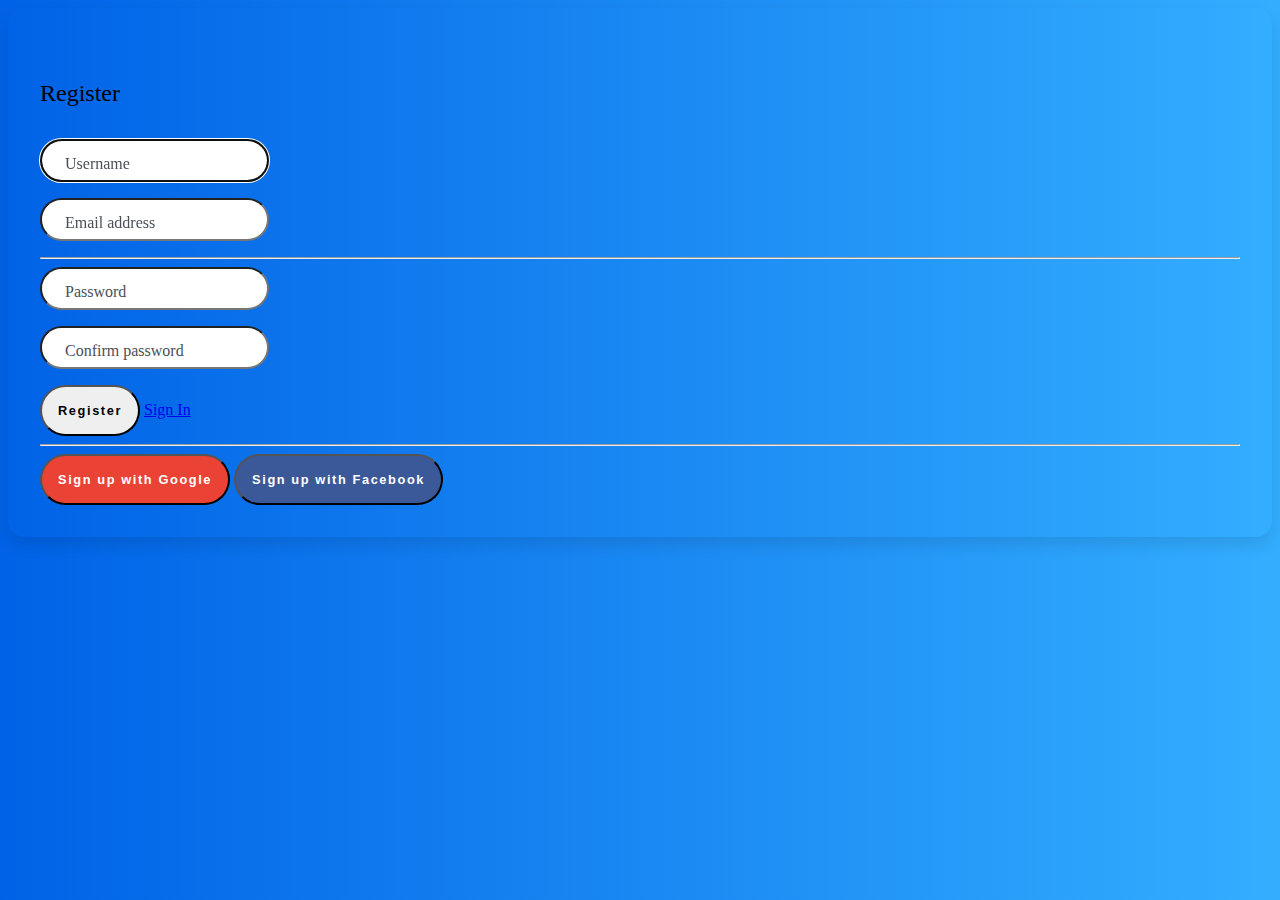
<file: login.html>
<!DOCTYPE html>
<html lang="en">
<head>
    <meta charset="UTF-8">
    <meta http-equiv="X-UA-Compatible" content="IE=edge">
    <meta name="viewport" content="width=device-width, initial-scale=1.0">
    <link rel="stylesheet" href="style.css">
    
    <title>Document</title>
</head>
<body>
    <div class="container">
		<div class="row">
		  <div class="col-lg-10 col-xl-9 mx-auto">
			<div class="card card-signin flex-row my-5">
			  <div class="card-img-left d-none d-md-flex">
				 <!-- Background image for card set in CSS! -->
			  </div>
			  <div class="card-body">
				<h5 class="card-title text-center">Register</h5>
				<div id="id01" class="modal">
				<form class="form-signin">
				  <div class="form-label-group">
					<input type="text" id="inputUserame" class="form-control" placeholder="Username" required autofocus>
					<label for="inputUserame">Username</label>
				  </div>
	
				  <div class="form-label-group">
					<input type="email" id="inputEmail" class="form-control" placeholder="Email address" required>
					<label for="inputEmail">Email address</label>
				  </div>
				  
				  <hr>
	
				  <div class="form-label-group">
					<input type="password" id="inputPassword" class="form-control" placeholder="Password" required>
					<label for="inputPassword">Password</label>
				  </div>
				  
				  <div class="form-label-group">
					<input type="password" id="inputConfirmPassword" class="form-control" placeholder="Password" required>
					<label for="inputConfirmPassword">Confirm password</label>
				  </div>
	
				  <button class="btn btn-lg btn-primary btn-block text-uppercase" type="submit">Register</button>
				  <a class="d-block text-center mt-2 small" href="#">Sign In</a>
				  <hr class="my-4">
				  <button class="btn btn-lg btn-google btn-block text-uppercase" type="submit"><i class="fab fa-google mr-2"></i> Sign up with Google</button>
				  <button class="btn btn-lg btn-facebook btn-block text-uppercase" type="submit"><i class="fab fa-facebook-f mr-2"></i> Sign up with Facebook</button>
				</form>
			</div>
			  </div>
			</div>
		  </div>
		</div>
	  </div>
	  <script> 
        var modal = document.getElementById('id01'); 
        window.onclick = function(event) { 
            if (event.target == modal) { 
                modal.style.display = "none"; 
            } 
        } 
    </script> 
</body>
</html>
</file>
<file: style.css>
:root {
	--input-padding-x: 1.5rem;
	--input-padding-y: .75rem;
  }
  
  body {
	background: #007bff;
	background: linear-gradient(to right, #0062E6, #33AEFF);
  }
  
  .card-signin {
	border: 0;
	border-radius: 1rem;
	box-shadow: 0 0.5rem 1rem 0 rgba(0, 0, 0, 0.1);
	overflow: hidden;
  }
  
  .card-signin .card-title {
	margin-bottom: 2rem;
	font-weight: 300;
	font-size: 1.5rem;
  }
  
  .card-signin .card-img-left {
	width: 45%;
	/* Link to your background image using in the property below! */
	background: scroll center url('https://source.unsplash.com/WEQbe2jBg40/414x512');
	background-size: cover;
  }
  
  .card-signin .card-body {
	padding: 2rem;
  }
  
  .form-signin {
	width: 100%;
  }
  
  .form-signin .btn {
	font-size: 80%;
	border-radius: 5rem;
	letter-spacing: .1rem;
	font-weight: bold;
	padding: 1rem;
	transition: all 0.2s;
  }
  
  .form-label-group {
	position: relative;
	margin-bottom: 1rem;
  }
  
  .form-label-group input {
	height: auto;
	border-radius: 2rem;
  }
  
  .form-label-group>input,
  .form-label-group>label {
	padding: var(--input-padding-y) var(--input-padding-x);
  }
  
  .form-label-group>label {
	position: absolute;
	top: 0;
	left: 0;
	display: block;
	width: 100%;
	margin-bottom: 0;
	/* Override default `<label>` margin */
	line-height: 1.5;
	color: #495057;
	border: 1px solid transparent;
	border-radius: .25rem;
	transition: all .1s ease-in-out;
  }
  
  .form-label-group input::-webkit-input-placeholder {
	color: transparent;
  }
  
  .form-label-group input:-ms-input-placeholder {
	color: transparent;
  }
  
  .form-label-group input::-ms-input-placeholder {
	color: transparent;
  }
  
  .form-label-group input::-moz-placeholder {
	color: transparent;
  }
  
  .form-label-group input::placeholder {
	color: transparent;
  }
  
  .form-label-group input:not(:placeholder-shown) {
	padding-top: calc(var(--input-padding-y) + var(--input-padding-y) * (2 / 3));
	padding-bottom: calc(var(--input-padding-y) / 3);
  }
  
  .form-label-group input:not(:placeholder-shown)~label {
	padding-top: calc(var(--input-padding-y) / 3);
	padding-bottom: calc(var(--input-padding-y) / 3);
	font-size: 12px;
	color: #777;
  }
  
  .btn-google {
	color: white;
	background-color: #ea4335;
  }
  
  .btn-facebook {
	color: white;
	background-color: #3b5998;
  }
</file>
